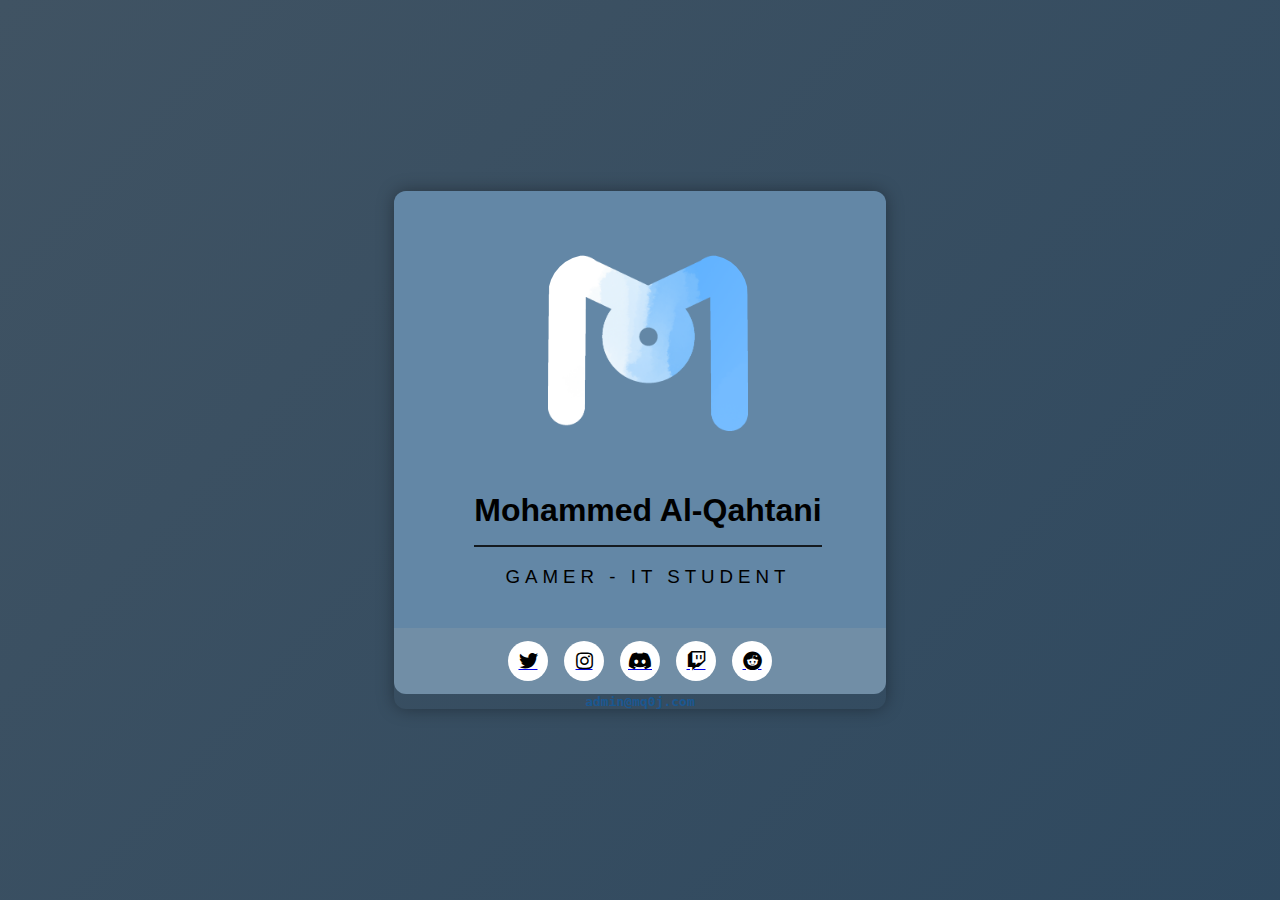
<file: index.html>
<!DOCTYPE html>
<html lang="en">
    <meta charset="utf-8">
    <head>
        <title>?</title>
    </head>
    <meta name="viewport" content="width=device-width, initial-scale=1.0">
    <link rel="stylesheet" href="https://cdnjs.cloudflare.com/ajax/libs/font-awesome/5.15.1/css/all.min.css" integrity="sha512-+4zCK9k+qNFUR5X+cKL9EIR+ZOhtIloNl9GIKS57V1MyNsYpYcUrUeQc9vNfzsWfV28IaLL3i96P9sdNyeRssA==" crossorigin="anonymous" />
    <link rel="stylesheet" href="css/New Text Document.css">
  <link rel="stylesheet" href="https://cdnjs.cloudflare.com/ajax/libs/font-awesome/5.11.2/css/all.css">
  <body>
        <script src="Js/script.js"></script>


          <div class = "about-wrapper">
            <div class = "about-left">
              <div class = "about-left-content">
                <div>
                  <div class = "shadow">
                    <div class = "about-img">
                      <img src = "img/logoo.png" alt = "about image">
                    </div>
                  </div>
      
                  <h2>Mohammed Al-Qahtani</h2>
                  <h3>Gamer - IT Student</h3>
                </div>
      
                <ul class = "icons">
                    <a href="https://twitter.com/sirabufaisal"><li><i class = "fab fa-twitter"></i></li></a>
                    <a href="https://www.instagram.com/sirabufaisal/"><li><i class = "fab fa-instagram"></i></li></a>
                    <a href="https://discord.com/invite/BUdRpMW5Ne"><li><i class = "fab fa-discord"></i></li></a>
                    <a href="https://www.twitch.tv/sirabufaisal"><li><i class = "fab fa-twitch"></i></li></a>
                    <a href="https://www.reddit.com/user/AbuFaisal77"><li><i class = "fab fa-reddit"></i></li></a>
                </ul>
                 <h4 style="color:rgba(8, 95, 177, 0.61); font-family: monospace; font-size: 1em;">admin@mq0j.com</h4>
                  
              </div>
              
            </div>
      <!--Close Your Eyes 🙈-->
</body>
  </html>
</file>
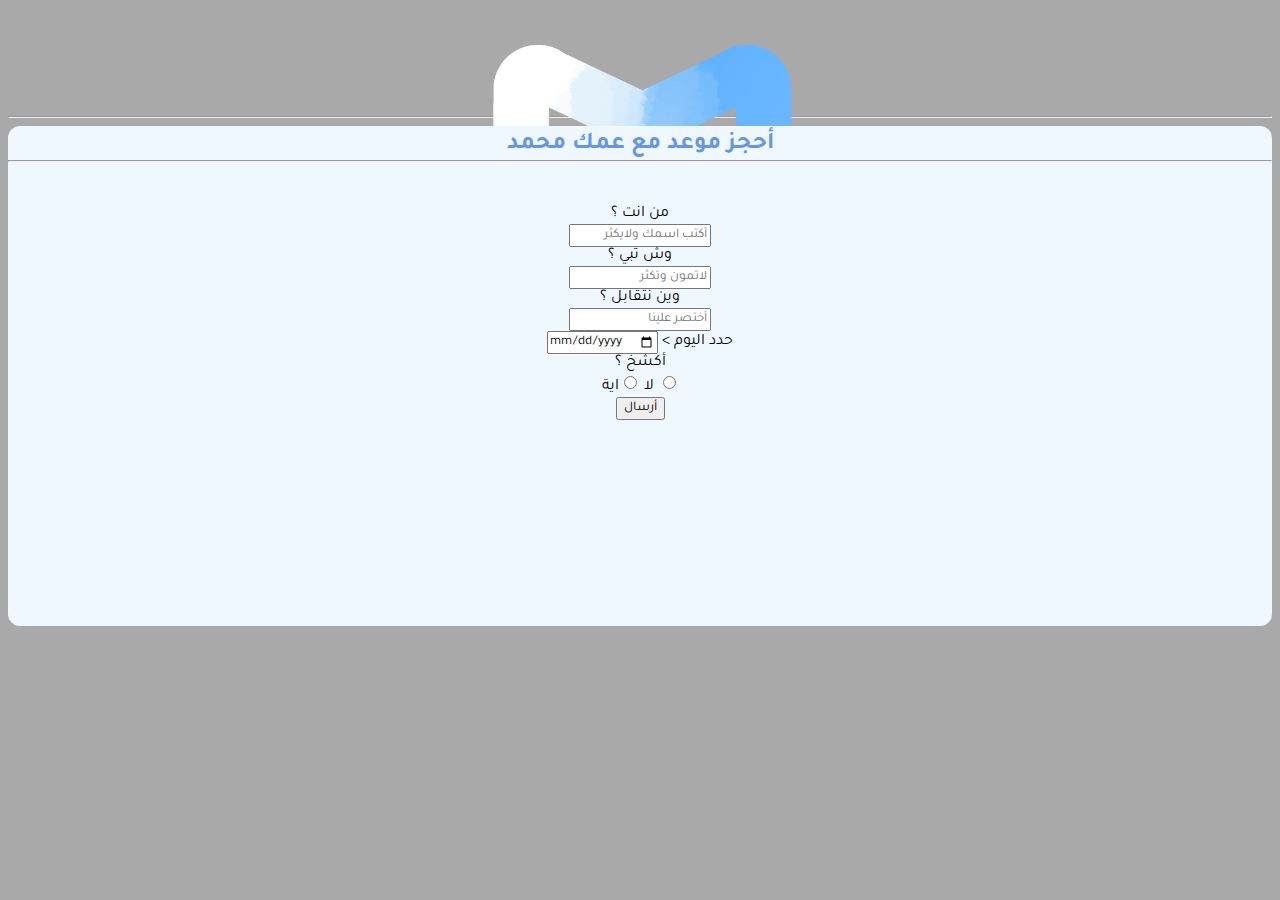
<file: 1/index.html>
<!DOCTYPE html>
<html lang="ar" dir="rtl">
<head>
    <meta charset="UTF-8">
    <meta http-equiv="X-UA-Compatible" content="IE=edge">
    <meta name="viewport" content="width=device-width, initial-scale=1.0">
    <link rel="stylesheet" href="css/style.css">
    <title>?</title>
</head>
<body>
    <div class="up">
        <img class="logo" src="img/logo.png" alt="">    
      
    </div>
<hr>
    <div class="mid">
        <div class="box">
            <h2 class="h2-text">
                أحجز موعد مع عمك محمد
            </h2>
            <hr class="hr1">
            <form id="messageForm">
                <label class="ap-name">من انت ؟</label><br>
                <input type="text" name="اسمه" class="ap-name-input" minlength="0" maxlength="15" placeholder="أكتب اسمك ولايكثر" required><br>
                <label class="ap-want">وش تبي ؟</label><br>
                <input type="text" name="يبي مني" class="i-f1" minlength="0" maxlength="50" placeholder="لاتمون وتكثر" required><br>
                <label class="ap-loc">وين نتقابل ؟</label><br>
                <input type="ap-loc" name="المكان" class="i-f1" minlength="0" maxlength="50" placeholder="أختصر علينا" required><br>
                <label class="ap-date">حدد اليوم ></label>
                <input type="date" name="التاريخ" placeholder="حدد اليوم" required><br>
               <label class="ap-type">أكشخ ؟</label><br>
               <input type="radio" id="radio" name="أكشخ" value="لا" required> <label class="ap-type-no">لا</label>
                <input type="radio" id="radio" name="أكشخ" value="ايه" required><label class="ap-type-yes">اية</label><br>
                <input class="submit-btn" type="submit" value="أرسال">
            </form>
            <br>
            <p id="status"></p>
            </div>

    </div>
    <div class="down">
   
    </div>
    <script src="js/index.js"></script>
</body>
</html>
</file>
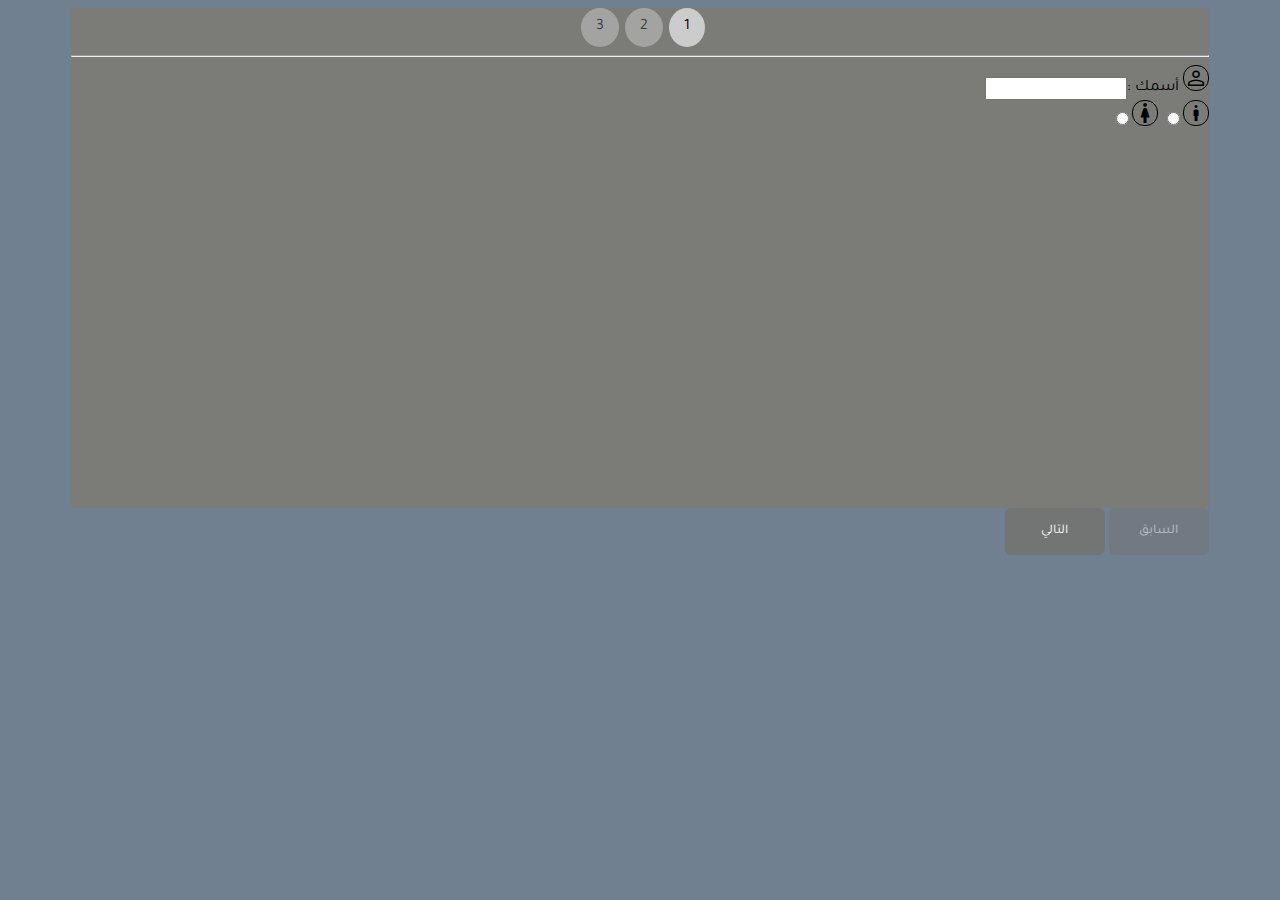
<file: 2/index.html>
<!DOCTYPE html>
<html lang="ar" dir="rtl">
<head>
    <meta charset="UTF-8">
    <meta http-equiv="X-UA-Compatible" content="IE=edge">
    <meta name="viewport" content="width=device-width, initial-scale=1.0">
    <link rel="stylesheet" href="css/style.css">
    <link rel="stylesheet" href="https://fonts.googleapis.com/css2?family=Material+Symbols+Outlined:opsz,wght,FILL,GRAD@20..48,100..700,0..1,-50..200" />
    <title>Quiz</title>
</head>
<body>
    <div class="box">
        <div class="boxform">
            <ul class="nav-number">
                <li class="active" data-cont="r1">1</li>
                <li data-cont="r2">2</li>
                <li data-cont="r3">3</li>
                </ul>
                <hr>
        <form id="messageForm">
            <section id="r1" class="section section-one active">
                <span class="material-symbols-outlined">person</span> <label>أسمك :</label><input type="text" name="الاسم" id="name" minlength="3" maxlength="10" required ><br>
                <span class="material-symbols-outlined">boy</span><input type="radio" name="الجنس" id="gender" value="ذكر" required>
                <span class="material-symbols-outlined">woman</span><input type="radio" name="الجنس" id="gender" value="انثى" required>
      </section>
      <section id="r2" class="section section-two">
        <img class="twittericon" src="img/WhatsApp.png" alt=""><br>
        <label id="GGroup" for="سبب استخدامك  له">سبب استخدامك  له</label>
            <select name="الاستخدام - واتس" id="Group">
                <option value="ChooseH" hidden>أختر</option>
                <option name="الاستخدام - واتس" value="لمجموعات الجامعة">لمجموعات الجامعة</option>
                <option name="الاستخدام - واتس" value="لمجموعات العائلة والاقارب">لمجموعات العائلة والاقارب</option>
                <option name="الاستخدام - واتس" value="لمجموعات الاصدقاء والعمل">لمجموعات الاصدقاء والعمل</option>
                <option name="الاستخدام - واتس" value="لمناديب التوصيل">لمناديب التوصيل</option>
                <option name="الاستخدام - واتس" value="لأستخدمة اطلاقًا">لأستخدمة اطلاقًا</option>
            </select><br>
            <label id="GGroup" for="مدة استخدامك له">مدة استخدامك له</label>
            <select name="المدة - واتس" id="Group">
                <option value="ChooseH" hidden>أختر</option>
                <option name="المدة - واتس" value="نصف ساعة الى ساعة">نصف ساعة الى ساعة</option>
                <option name="المدة - واتس" value="ساعة الى ثلاث ساعات">ساعة الى ثلاث ساعات</option>
                <option name="المدة - واتس" value="خمس ساعات الى عشر ساعات">خمس ساعات الى عشر ساعات</option>
            </select>
            <hr>
            <img class="twittericon" src="img/twitter.png" alt=""><br>
            <label id="GGroup" for="سبب استخدامك  له">سبب استخدامك  له</label>
                <select name="الاستخدام - تويتر" id="Group" required>
                    <option value="ChooseH" hidden>أختر</option>
                    <option name="الاستخدام - تويتر" value="للأخبار">للأخبار</option>
                    <option name="الاستخدام - تويتر" value="لمجموعات الاصدقاء والعمل">لمجموعات الاصدقاء والعمل</option>
                    <option name="الاستخدام - تويتر" value="للتواصل مع الشركات">للتواصل مع الشركات</option>
                    <option name="الاستخدام - تويتر" value="لتوثيق احداث يومك">لتوثيق احداث يومك</option>
                    <option name="الاستخدام - تويتر" value="لأستخدمة اطلاقًا">لأستخدمة اطلاقًا</option>
                </select><br>
                <label id="GGroup" for="مدة استخدامك له">مدة استخدامك له</label>
                <select name="المدة - تويتر" id="Group" required>
                    <option value="ChooseH" hidden>أختر</option>
                    <option name="المدة - تويتر" value="نصف ساعة الى ساعة">نصف ساعة الى ساعة</option>
                    <option name="المدة - تويتر" value="ساعة الى ثلاث ساعات">ساعة الى ثلاث ساعات</option>
                    <option name="المدة - تويتر" value="خمس ساعات الى عشر ساعات">خمس ساعات الى عشر ساعات</option>
                </select>
                <hr>
        </section>
      <section id="r3" class="section section-three">
        <img class="twittericon" src="img/insta.png" alt=""><br>
                <label id="GGroup" for="سبب استخدامك  له">سبب استخدامك  له</label>
                    <select name="الاستخدام - انستقرام" id="Group" required>
                        <option value="ChooseH" hidden>أختر</option>
                        <option name="الاستخدام - انستقرام" value="للأخبار">للأخبار</option>
                        <option name="الاستخدام - انستقرام" value="لتصوير احداث يومك">لتصوير احداث يومك</option>
                        <option name="الاستخدام - انستقرام" value="لمجموعات الاصدقاء والعمل">لمجموعات الاصدقاء والعمل</option>
                        <option name="الاستخدام - انستقرام" value="لتصفح اخبار المشاهير">لتصفح اخبار المشاهير</option>
                        <option name="الاستخدام - انستقرام" value="لأستخدمة اطلاقًا">لأستخدمة اطلاقًا</option>
                    </select><br>
                    <label id="GGroup" for="مدة استخدامك له">مدة استخدامك له</label>
                    <select name="المدة - انستقرام" id="Group" required>
                        <option value="ChooseH" hidden>أختر</option>
                        <option name="المدة - انستقرام" value="نصف ساعة الى ساعة">نصف ساعة الى ساعة</option>
                        <option name="المدة - انستقرام" value="ساعة الى ثلاث ساعات">ساعة الى ثلاث ساعات</option>
                        <option name="المدة - انستقرام" value="خمس ساعات الى عشر ساعات">خمس ساعات الى عشر ساعات</option>
                    </select><br>
                    <hr>
                    <img class="twittericon" src="img/snap.png" alt=""><br>
                    <label id="GGroup" for="سبب استخدامك  له">سبب استخدامك  له</label>
                        <select name="الاستخدام - سناب" id="Group" required>
                            <option value="ChooseH" hidden>أختر</option>
                            <option name="الاستخدام - سناب" value="لتصوير احداث يومك">لتصوير احداث يومك</option>
                            <option name="الاستخدام - سناب" value="لمجموعات العائلة والاقارب">لمجموعات العائلة والاقارب</option>
                            <option name="الاستخدام - سناب" value="لمجموعات الاصدقاء والعمل">لمجموعات الاصدقاء والعمل</option>
                            <option name="الاستخدام - سناب" value="لتصفح اخبار المشاهير">لتصفح اخبار المشاهير</option>
                            <option name="الاستخدام - سناب" value="لأستخدمة اطلاقًا">لأستخدمة اطلاقًا</option>
                        </select><br>
                        <label id="GGroup" for="مدة استخدامك له">مدة استخدامك له</label>
                        <select name="المدة - سناب" id="Group" required>
                            <option value="ChooseH" hidden>أختر</option>
                            <option name="المدة - سناب" value="نصف ساعة الى ساعة">نصف ساعة الى ساعة</option>
                            <option name="المدة - سناب" value="ساعة الى ثلاث ساعات">ساعة الى ثلاث ساعات</option>
                            <option name="المدة - سناب" value="خمس ساعات الى عشر ساعات">خمس ساعات الى عشر ساعات</option>
                        </select>
                        <br>
                        <p id="status"></p>
        <button type="submit" class="sumbit" id="sumbit">أرسال الاستبيان</button>
        </section>

        </form>

      </div>
      <button class="previous disable" id="previous">السابق</button>
      <button class="next" id="next">التالي</button>
    <script src="js/index.js"></script>
</body>
</html>
</file>
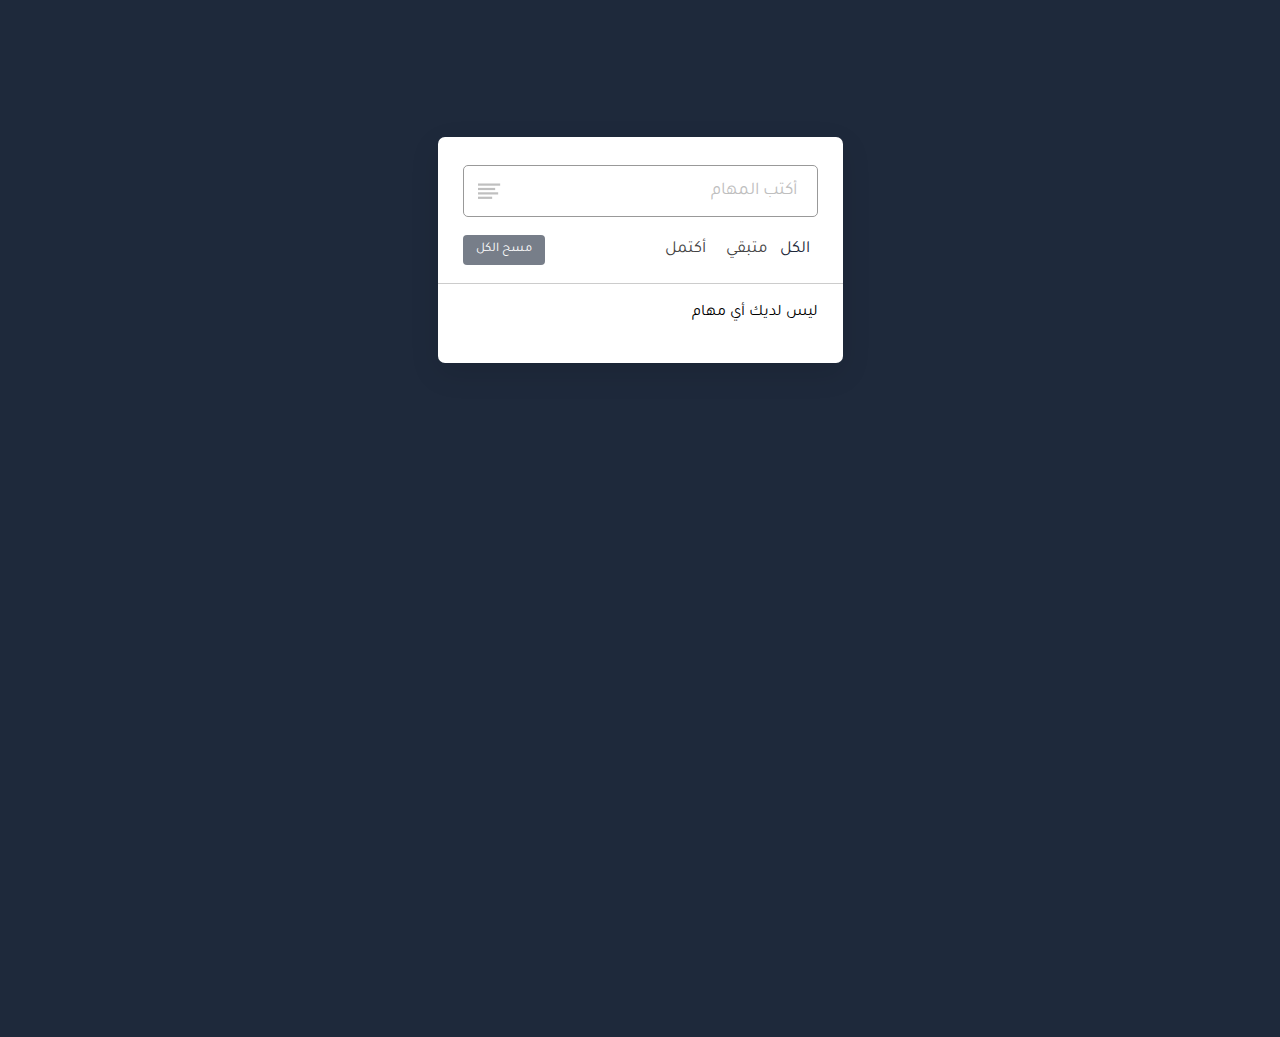
<file: 3/index.html>
<!DOCTYPE html>
<html lang="ar" dir="rtl">

<head>
    <meta charset="UTF-8">
    <meta http-equiv="X-UA-Compatible" content="IE=edge">
    <meta name="viewport" content="width=device-width, initial-scale=1.0">
    <link rel="stylesheet" href="https://unicons.iconscout.com/release/v4.0.0/css/line.css">
    <link rel="stylesheet" href="style.css">
    <title>ToDo List</title>
</head>

<body>

    <div class="wrapper">
        <div class="task-input">
            <img src="bars-icon.svg">
            <input type="text" placeholder="أكتب المهام">
        </div>

        <div class="controls">
            <div class="filters">
                <span id="all" class="active">
                    الكل
                </span>
                <span id="pending">متبقي</span>
                <span id="completed">أكتمل</span>
            </div>
            <button class="clear-btn">مسح الكل</button>
        </div>
        <ul class="task-box"></ul>

    </div>

    <script src="index.js"></script>
</body>

</html>
</file>
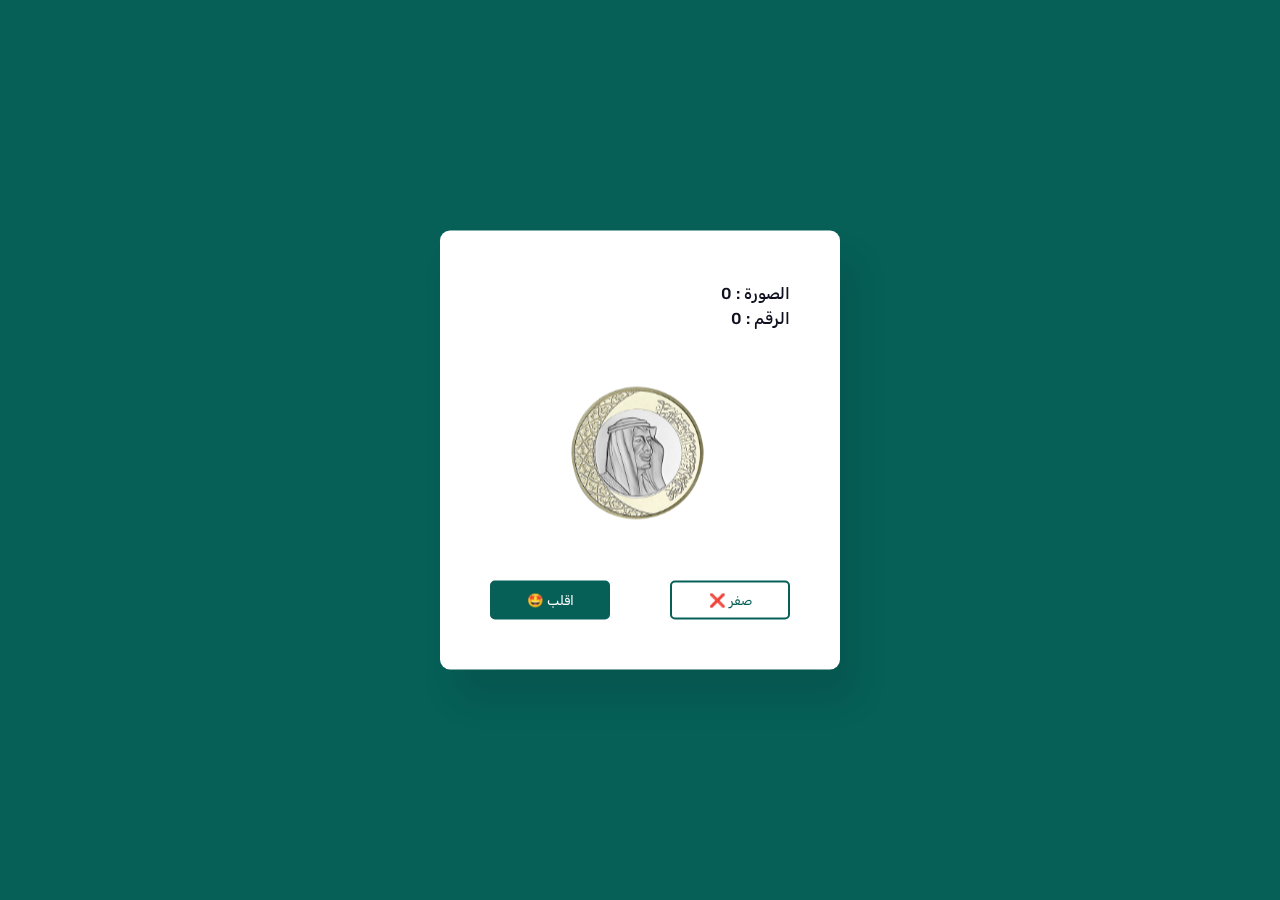
<file: flip/index.html>
<!DOCTYPE html>
<html lang="en">

<head>
    <meta charset="UTF-8">
    <meta http-equiv="X-UA-Compatible" content="IE=edge">
    <meta name="viewport" content="width=device-width, initial-scale=1.0">
    <link rel="stylesheet" href="style.css">
    <title>اقلب العملة</title>
</head>

<body>

    <div class="container">
        <div class="stats">
            <p id="heads-count">الصورة : 0</p>
            <p id="tails-count">الرقم : 0</p>
        </div>
        <div class="coin" id="coin">
            <div class="heads">
                <img src="kingsalman.png">
            </div>
            <div class="tails">
                <img src="riyal.png">
            </div>
        </div>
        <div class="buttons">
            <button id="flip-button">
                🤩  اقلب 
            </button>
            <button id="reset-button">
                ❌ صفر
            </button>
        </div>
    </div>


    <script src="index.js"></script>
</body>

</html>
</file>
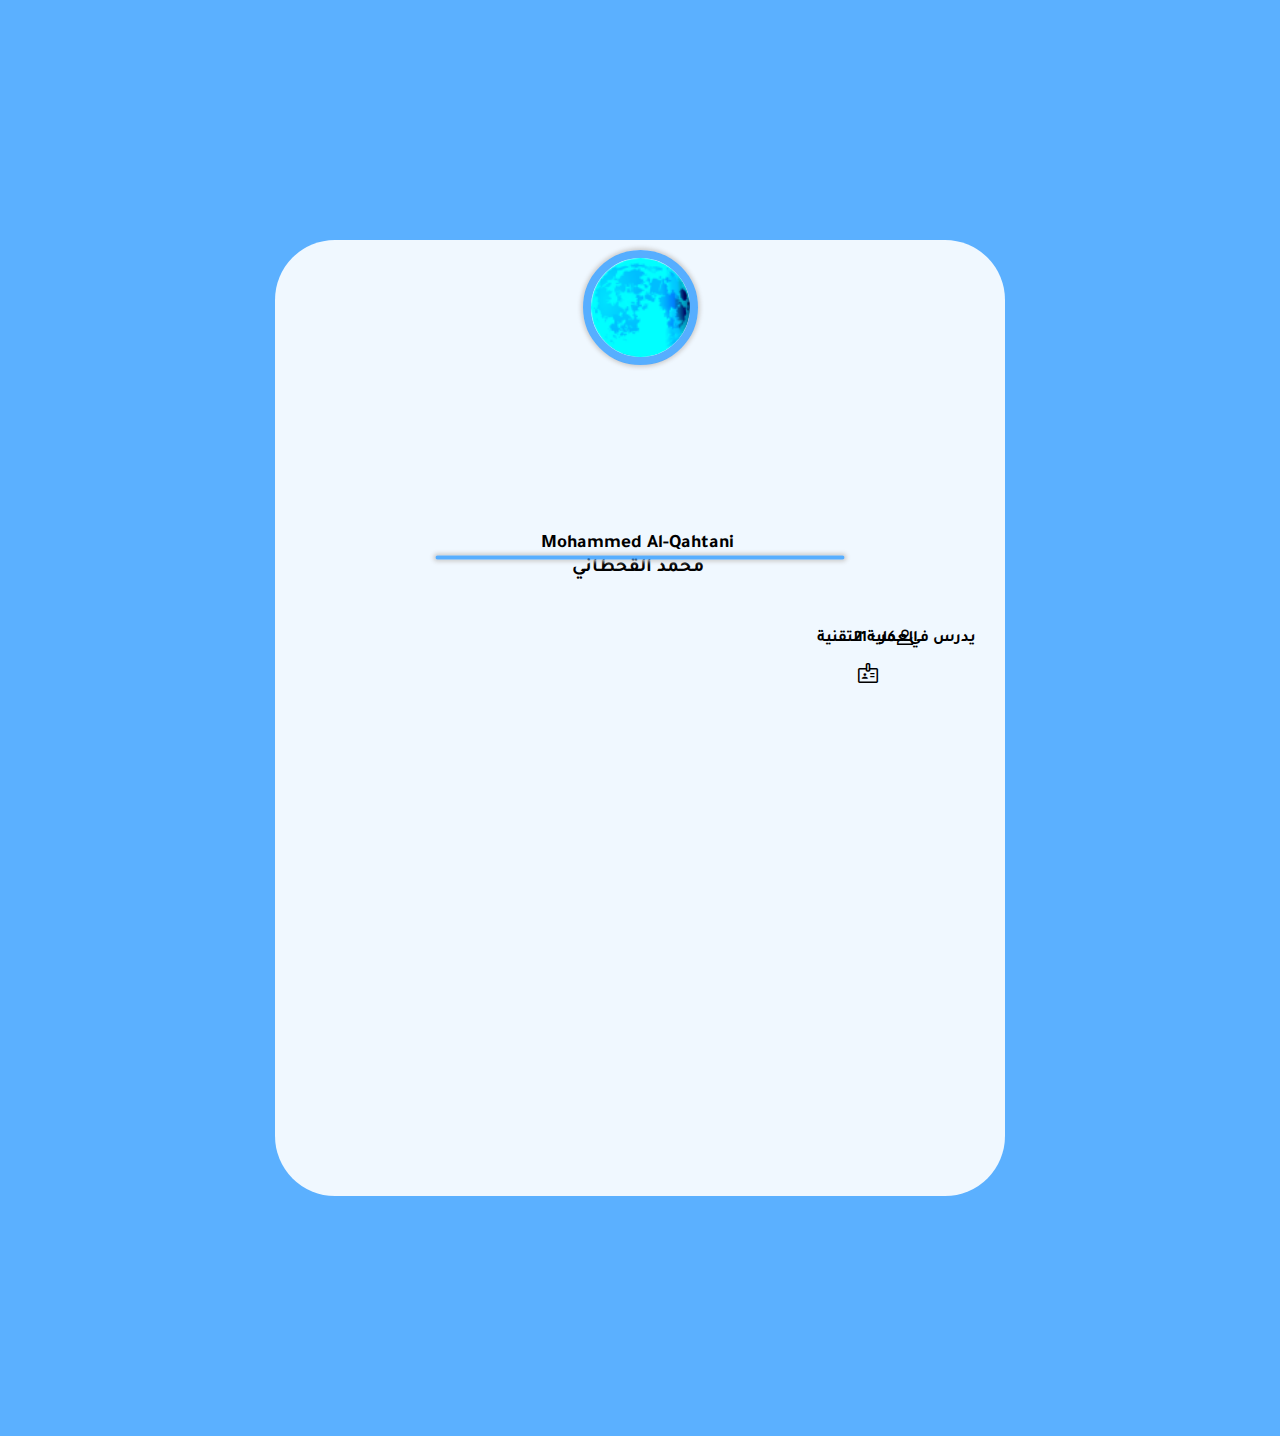
<file: moha/index.html>
<!DOCTYPE html>
<html lang="en,ar">
<head>
    <meta charset="UTF-8">
    <meta http-equiv="X-UA-Compatible" content="IE=edge">
    <meta name="viewport" content="width=device-width, initial-scale=1.0">
    <link rel="stylesheet" href="css/style.css"> <!--ربط ملف css-->
    <link rel="stylesheet" href="https://fonts.googleapis.com/css2?family=Material+Symbols+Outlined:opsz,wght,FILL,GRAD@20..48,100..700,0..1,-50..200" />
    <link rel="stylesheet" href="https://fonts.googleapis.com/css2?family=Material+Symbols+Outlined:opsz,wght,FILL,GRAD@20..48,100..700,0..1,-50..200" />
    <title>?</title> <!--عنوان الصفحة-->
</head>
<body>
     <!--قسم المربع-->
    <div class="box">
         <!--الصورة الشخصية-->
            <img class="logo" src="img/logo.png" alt="Logo">
            <!--الخط الفاصل-->
            <nav class="hr1">
            <hr>
        </nav>
            <!--الاسم بالانجليزي-->
           <nav class="name"> 
            <h1 class="mynameEn"> 
                Mohammed Al-Qahtani
            </h1>
            <!--الاسم بالعربي-->
            <h1 class="mynamear"> 
                محمد القحطاني
            </h1></nav>

            <nav class="age">
            <span class="material-symbols-outlined">person</span></nav>

            <p class="age-text"><b>
               21 : العمر
            </p></b>
            <nav class="tvtc">
            <span class="material-symbols-outlined">
                badge
                </span>
            </nav>
            <p class="age-text"><b>
                يدرس في : كلية التقنية
            </p></b>
    </div>
</body>
</html>
</file>
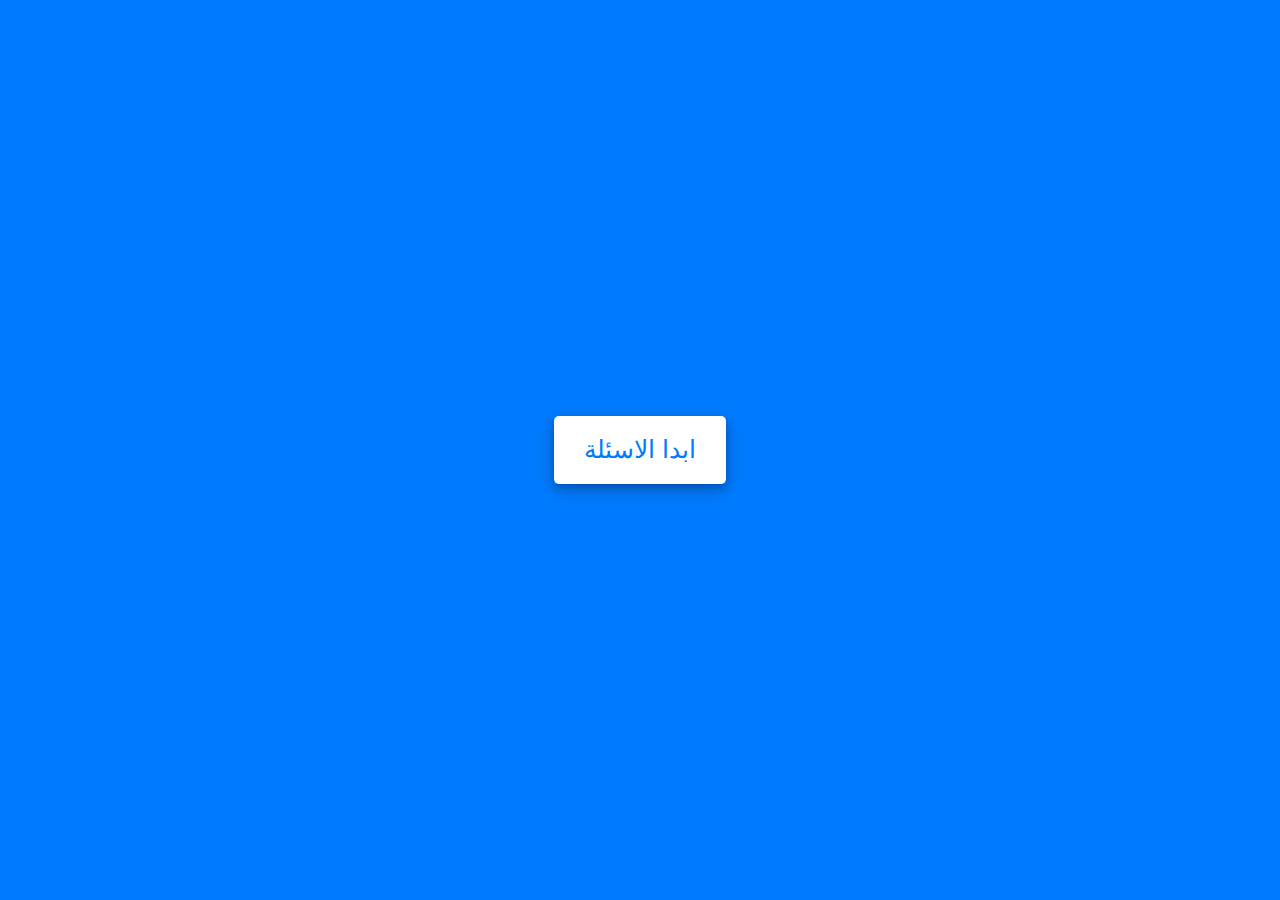
<file: Quiz/index.html>
<!DOCTYPE html>
<html lang="en">
<head>
    <meta charset="UTF-8">
    <meta name="viewport" content="width=device-width, initial-scale=1">
    

    <title>Quiz</title>
    <link rel="stylesheet" href="quiz.css">
    <!-- FontAweome CDN Link for Icons -->
    <link rel="stylesheet" href="https://cdnjs.cloudflare.com/ajax/libs/font-awesome/5.15.3/css/all.min.css"/>
</head>
<body>
    <!-- start Quiz button -->
    <div class="start_btn"><button>ابدا الاسئلة</button></div>

    <!-- Info Box -->
    <div class="info_box">

        <div class="info-list">
            <div class="info"><b>👀 ١. عندك <span> ١٥ ثانية</span> للجواب على السؤال</b></div>
            <div class="info"><b>🙅‍♂️ ٢. اذا اخترت الاجابة مايمديك تغيرها</b></div>
            <div class="info"><b>😡 ٣. اذا خلص الوقت مايمديك تجاوب جاوب بسرعه يورع </b></div>
            <div class="info"><b>😋 ٤. لاتفكر تطلع لان لو طلعت ما راح ترجع</b></div>
            <div class="info"><b>🕺 ٥. اذا جاوبت صح راح تاخذ نقاط</b></div>
        </div>
        <div class="buttons">
            <button class="quit"><b>😒 اطلع يا نفسية</b></button>
            <button class="restart"><b>ابدا 😎</b></button>
        </div>
    </div>

    <!-- Quiz Box -->
    <div class="quiz_box">
        <header>

            <div class="timer">
                <div class="time_left_txt"><b>باقي معك</b></div>
                <div class="timer_sec">١٥</div>
            </div>
            <div class="time_line"></div>
        </header>
        <section>
            <div class="que_text">
                <!-- Here I've inserted question from JavaScript -->
            </div>
            <div class="option_list">
                <!-- Here I've inserted options from JavaScript -->
            </div>
        </section>

        <!-- footer of Quiz Box -->
        <footer>
            <div class="total_que">
                <!-- Here I've inserted Question Count Number from JavaScript -->
            </div>
            <button class="next_btn"><b>💨 الي بعددوو</b></button>
        </footer>
    </div>

    <!-- Result Box -->
    <div class="result_box">
        <div class="icon">
            
        </div>
     
        <div class="score_text">
            <!-- Here I've inserted Score Result from JavaScript -->

        </div>
        <div class="buttons">
            <button class="restart"><b>🤩مره ثانية</b></button>
            <button class="quit"><b>😥 اطلع</b></button>
        </div>
    </div>

    <!-- Inside this JavaScript file I've inserted Questions and Options only -->
    <script src="js/questions.js"></script>

    <!-- Inside this JavaScript file I've coded all Quiz Codes -->
    <script src="js/script.js"></script>

</body>
</html>
</html>
</file>
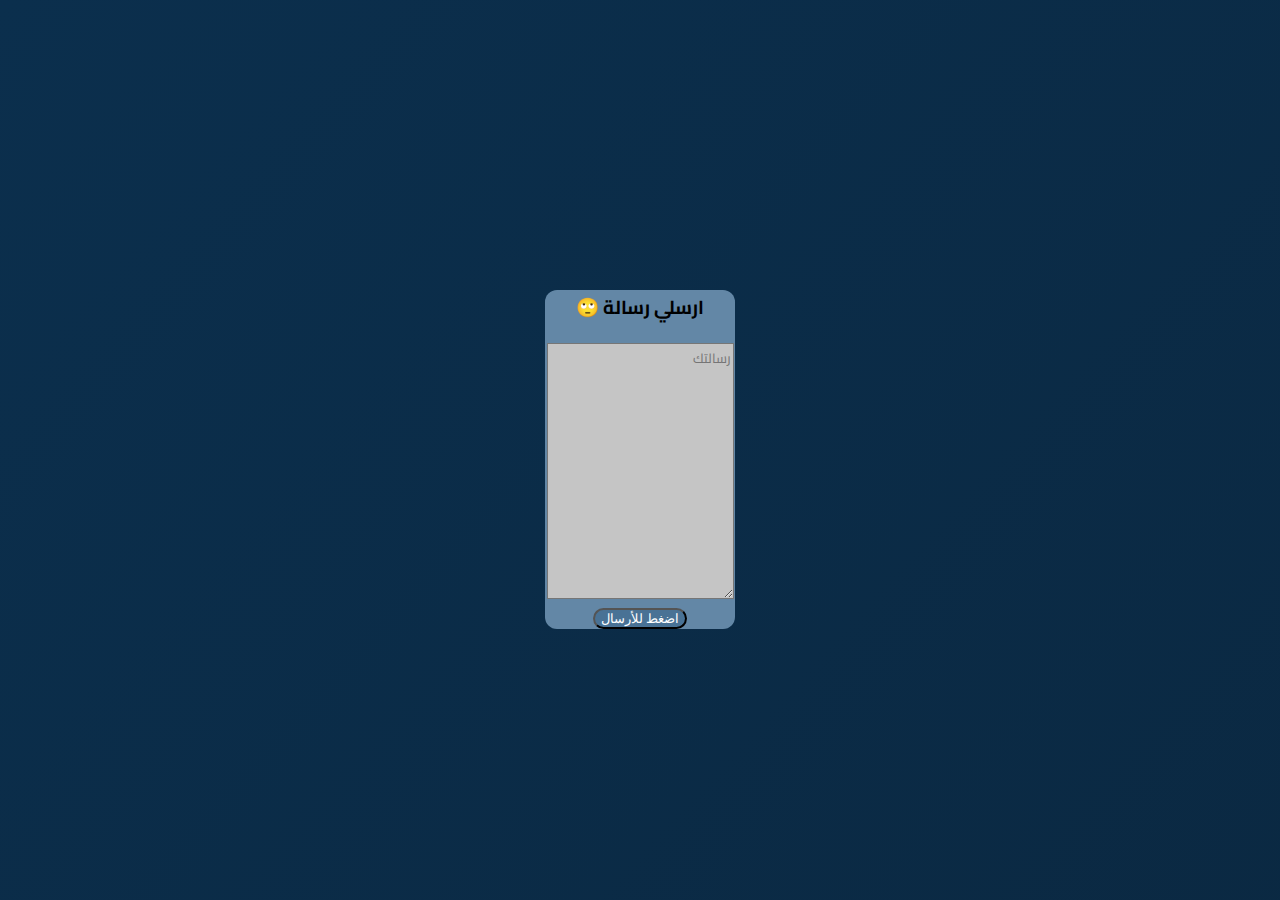
<file: tellme/index.html>
<!DOCTYPE html>
<html lang="en">

<head>
    <meta charset="UTF-8">
    <meta http-equiv="X-UA-Compatible" content="IE=edge">
    <meta name="viewport" content="width=device-width, initial-scale=1.0">
    <link rel="stylesheet" href="css.css">
    <link href="https://fonts.googleapis.com/css?family=Cairo&display=swap" rel="stylesheet"></link>
    <title></title>
</head>
<body>
    
    <div class="container">
        <h3>🙄 ارسلي رسالة </h3>
        <form target="_blank" action="https://formsubmit.co/admin@mq0j.com" method="POST">
            <input type="hidden" name="_captcha" value="false"></input>
          <div class="form-group">
          </div>
          <div class="form-group">
            <div class="texthere">
            <textarea placeholder="رسالتك" class="form-control" name="message" rows="10"  required></textarea></div>
        </div>
        <div class="buttonss">
          <button type="submit" class="btn">اضغط للأرسال</button></div>
        </form>
    
    </div>
</body>
</html>
</file>
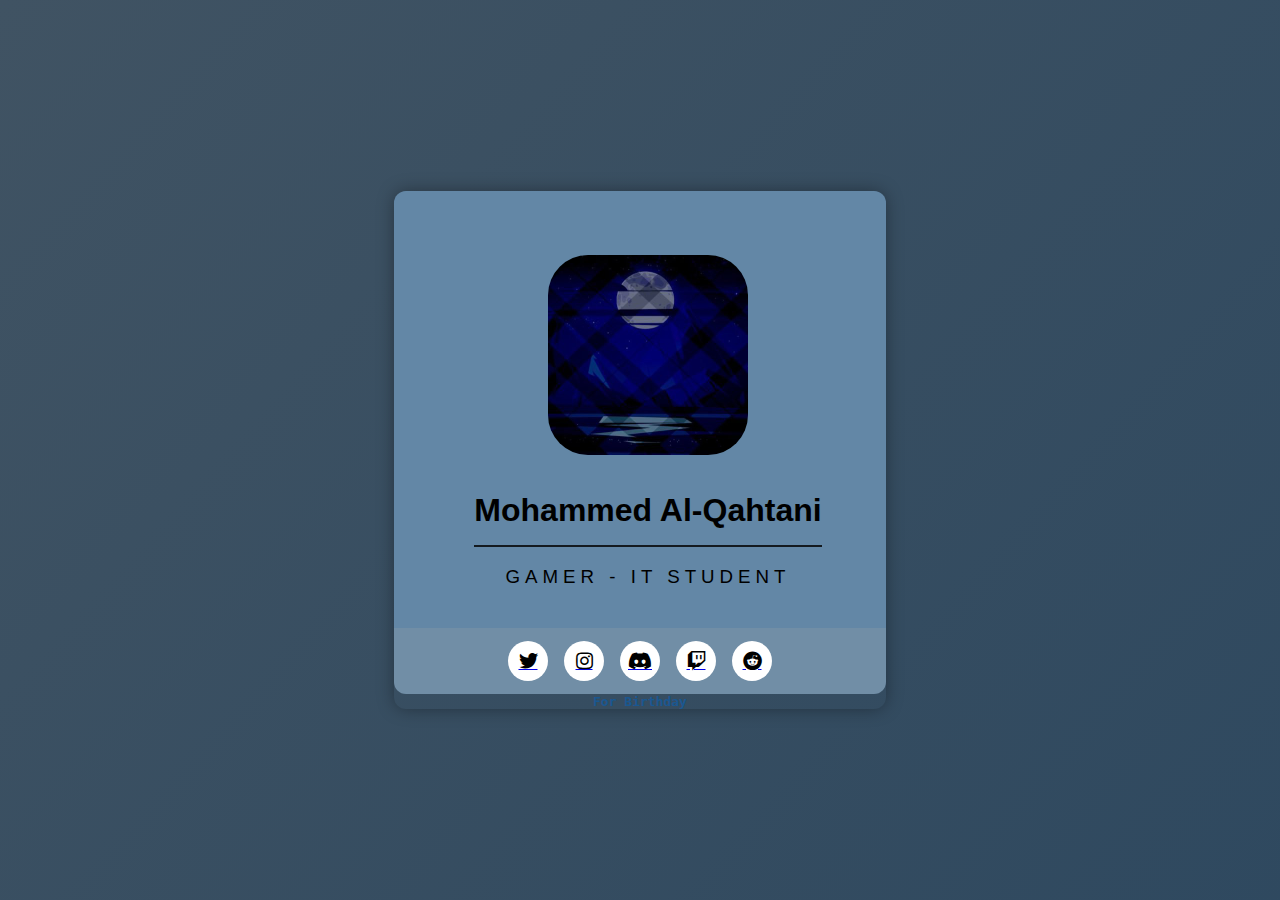
<file: default.html>
<!DOCTYPE html>
<html lang="en">
    <meta charset="utf-8">
    <head>
        <title>?</title>
    </head>
    <meta name="viewport" content="width=device-width, initial-scale=1.0">
    <link rel="stylesheet" href="https://cdnjs.cloudflare.com/ajax/libs/font-awesome/5.15.1/css/all.min.css" integrity="sha512-+4zCK9k+qNFUR5X+cKL9EIR+ZOhtIloNl9GIKS57V1MyNsYpYcUrUeQc9vNfzsWfV28IaLL3i96P9sdNyeRssA==" crossorigin="anonymous" />
    <link rel="stylesheet" href="css/New Text Document.css">
  <link rel="stylesheet" href="https://cdnjs.cloudflare.com/ajax/libs/font-awesome/5.11.2/css/all.css">
  <body>
        <script src="Js/script.js"></script>


          <div class = "about-wrapper">
            <div class = "about-left">
              <div class = "about-left-content">
                <div>
                  <div class = "shadow">
                    <div class = "about-img">
                      <img src = "img/E6OOIbe4_400x400.jpg" alt = "about image">
                    </div>
                  </div>
      
                  <h2>Mohammed Al-Qahtani</h2>
                  <h3>Gamer - IT Student</h3>
                </div>
      
                <ul class = "icons">
                    <a href="https://twitter.com/sirabufaisal"><li><i class = "fab fa-twitter"></i></li></a>
                    <a href="https://www.instagram.com/sirabufaisal/"><li><i class = "fab fa-instagram"></i></li></a>
                    <a href="https://discord.com/invite/BUdRpMW5Ne"><li><i class = "fab fa-discord"></i></li></a>
                    <a href="https://www.twitch.tv/sirabufaisal"><li><i class = "fab fa-twitch"></i></li></a>
                    <a href="https://www.reddit.com/user/AbuFaisal77"><li><i class = "fab fa-reddit"></i></li></a>
                </ul>
                  <h4 style="color:rgba(8, 95, 177, 0.61); font-family: monospace; font-size: 1em;">For Birthday</h4>
                  <h5 id="demo" style="color:rgba(8, 95, 177, 0.61); font-family: monospace; font-size: 1em;"></h5>
              </div>
              
            </div>
      <!--Close Your Eyes 🙈-->
</body>
  </html>
</file>
<file: css/New Text Document.css>
@import url('https://fonts.googleapis.com/css2?family=Poppins:wght@200;300;400;500;600;700;800&display=swap');
*{
  margin: 0;
  padding: 0;
  font-family: "montserrat",sans-serif;
}


.about-wrapper{
    height: 100%;
}
.about-left{
background: linear-gradient(132deg, #405363, #1e3f5c, #008bff);
  background-size: 400% 400%;
display: flex;
flex-direction: column;
justify-content: center;
  animation: Gradient 15s ease infinite;
  position: relative;
  height: 100vh;
  width: auto;
  overflow: hidden;
  padding:0;
  margin:0px;
align-items: center;
  text-align: center;
}
@keyframes Gradient {
  0% {
    background-position: 0% 50%;
  }
  50% {
    background-position: 100% 50%;
  }
  100% {
    background-position: 0% 50%;
  }
}
.about-left-content > div{
    background: #6387a6;
    padding: 4rem 4rem 2.5rem 5rem;
    text-align: center;
    
    border-radius: 12px 12px 0 0;
}
.about-left-content{
    box-shadow: 0px 0px 18px -1px rgba(0, 0, 0, 0.39);
    -webkit-box-shadow: 0px 0px 18px -1px rgba(0, 0, 0, 0.39);
    -moz-box-shadow: 0px 0px 18px -1px rgba(0, 0, 0, 0.39);
    border-radius: 12px;
    width:auto;
}
.about-img img{
    display: block;
    width: 200px;
}
.about-img{
    width: 200px;
    height: 200px;
    overflow: hidden;
    border-radius: 20%;
    transition: all 0.5s ease-in-out;
}
.shadow{
    margin-left: auto;
    margin-right: auto;
    border-radius: 50%;
    width: 200px;
    height: 200px;
}



.about-left-content h2{
    font-size: 2rem;
    margin: 2.2rem 0 0.6rem 0;
    line-height: 1.2;
    padding-bottom: 1rem;
    border-bottom: 2px solid #141a1f;
}
.about-left-content h3{
    text-transform: uppercase;
    font-weight: 300;
    letter-spacing: 5px;
    margin-top: 1.2rem;
}
.icons{
    background: #718ea6;
    display: flex;
    justify-content: center;
    padding: 0.8rem 0;
    border-radius: 0 0 12px 12px;
}
.icons li{
    list-style-type: none;
background: #ffffff;
    color: #000;
    width: 40px;
    height: 40px;
    margin: 0 0.5rem;
    border-radius: 50%;
    display: flex;
    justify-content: center;
    align-items: center;
    font-size: 1.2rem;
    cursor: pointer;
    transition: all 0.5s ease-in-out;
}
.icons li:hover{
    background: #edffec;
    color: #000;
}
</file>
<file: 1/css/style.css>
@import url('https://fonts.googleapis.com/css2?family=Oswald&family=Tajawal&display=swap');
*{
    font-family: 'Oswald', sans-serif;
    font-family: 'Tajawal', sans-serif;

}
.up{
    width: 100%;
    height: 100px;

}
.logo{
    width: 30%;
    margin: auto;
    justify-content: center;
    display: flex;
}
.mid{
    height: 500px;

    margin: auto;
    justify-content: center;
    display: flex;
}
.box{
    background-color: aliceblue;
    width: 100%;
    height: 500px;
    border-radius: 12px;
}
.h2-text{
    color:cornflowerblue;
    text-align: center;
    position: relative;
    top: -15px;
}

.hr1{
    position: relative;
    top: -35px;
}

#messageForm{
    justify-content: center;
    margin: auto;
    text-align: center;
}
.down{
    height: 32px;
}

#status{
    font-size: 20px;
    text-align: center;
}
body{
    background-color: darkgrey;
}
</file>
<file: 2/css/style.css>
@import url('https://fonts.googleapis.com/css2?family=Oswald&family=Tajawal&display=swap');
*{
    font-family: 'Oswald', sans-serif;
    font-family: 'Tajawal', sans-serif;    
}
body{
    background-color: slategray;
}
.box{
    background-color: aliceblue;
    width: 90%;
    height: 500px;
    margin: auto;
    justify-content: center;
}
.boxform{
    background-color: rgb(123, 124, 120);
    width: 100%;
    height: 100%;
    margin: auto;
    justify-content: center; 
}
.gender{
    justify-content: center;
    margin: auto;
}
    .material-symbols-outlined {
        font-variation-settings:
        'FILL' 0,
        'wght' 400,
        'GRAD' 0,
        'opsz' 48;
        border: 1px black solid;
        border-radius: 12px;
        justify-content: center;
        margin: auto;
    }

    .section {
        display: none;
        }
        
        .section.active{
        display: block;
        }
        
        .invisible {
            display: none;
        }
        
        ul {
        list-style: none;
        margin:0;
        padding: 0;
        display: flex;
        align-items: center;
        justify-content: center;
        }
        
        ul li {
        background: #ccc;
        padding: 10px 15px;
        margin-left: 6px;
        border-radius: 50%;
        cursor: pointer;
        opacity: .5;
        }
        
        ul li.active{
        opacity: 1 !important;
        }
        
        .next,
        .previous {
        padding: 15px 10px;
        border-radius: 6px;
        background: rgb(115, 117, 117);
        color: white;
        border:0;
        outline: none;
        cursor: pointer;
        width: 100px;
        }
        
        .next.disable,
        .previous.disable{
          cursor: none;
          opacity: .5;
        }

        .twittericon{
            width: 20%;
            
        }
        
        #GGroup{
            color: aliceblue;
        }
</file>
<file: 3/style.css>
@import url('https://fonts.googleapis.com/css2?family=Oswald&family=Tajawal&display=swap');

*{
    margin: 0;
    padding: 0;
    box-sizing: border-box;
    font-family: 'Oswald', sans-serif;
    font-family: 'Tajawal', sans-serif;
}

body{
    width: 100%;
    height: 100vh;
    overflow: hidden;
    background: #1e293b;
}

::selection{
    color: #fff;
    background: #1e293b;
}

.wrapper{
    max-width: 405px;
    background: #fff;
    margin: 137px auto;
    padding: 28px 0 30px;
    border-radius: 7px;
    box-shadow: 0 10px 30px rgba(0, 0, 0, 0.1);
}

.task-input{
    height: 52px;
    padding: 0 25px;
    position: relative;
}

.task-input img{
    top: 50%;
    position: absolute;
    transform: translate(-315px, -50%)
}

.task-input input{
    height: 100%;
    width: 100%;
    outline: none;
    font-size: 18px;
    border-radius: 5px;
    padding: 0 20px 0 53px;
    border: 1px solid #999;
}

.task-input input:focus, .task-input input.active{
    padding-left: 52px;
    border: 2px solid #1e293b;
}

.task-input input::placeholder{
    color: #bfbfbf;
}

.controls, li{
    display: flex;
    align-items: center;
    justify-content: space-between;
}

.controls{
    padding: 18px 25px;
    border-bottom: 1px solid #ccc;
}

.filters span{
    margin: 0 8px;
    font-size: 17px;
    color: #444;
    cursor: pointer;
}

.filters span:first-child{
    margin-left: 0;
}

.filters span.active{
    color: #1e293b;
}

.controls .clear-btn{
    border: none;
    opacity: 0.6;
    outline: none;
    color: #fff;
    cursor: pointer;
    font-size: 13px;
    padding: 7px 13px;
    border-radius: 4px;
    background: #1e293b;
    letter-spacing: 0.3px;
    pointer-events: none;
    transition: transform 0.25s ease;
}

.clear-btn.active{
    opacity: 0.9;
    pointer-events: auto;
}

.clear-btn:active{
    transform: scale(0.93);
}

.task-box{
    margin-top: 20px;
    margin-right: 5px;
    padding: 0 20px 10px 25px;
}

.task-box.overflow{
    overflow-y: auto;
    max-height: 300px;
}

.task-box::-webkit-scrollbar{
    width: 5px;
}

.task-box::-webkit-scrollbar-track{
    background: #f1f1f1;
    border-radius: 25px;
}

.task-box::-webkit-scrollbar-thumb{
    background: #e6e6e6;
    border-radius: 25px;
}

.task-box .task{
    list-style: none;
    font-size: 17px;
    margin-bottom: 18px;
    padding-bottom: 16px;
    align-items: flex-start;
    border-bottom: 1px solid #ccc;
}

.task-box .task:last-child{
    margin-bottom: 0;
    border-bottom: 0;
    padding-bottom: 0;
}

.task-box .task label{
    display: flex;
    align-items: flex-start;
}

.task-box label input{
    margin-top: 7px;
    accent-color: #1e293b;
}

.task-box label p{
    user-select: none;
    margin-left: 12px;
    word-wrap: break-word;
}

.task label p.checked{
    text-decoration: line-through;
}

.task-box .settings{
    position: relative;
}

.settings :where(i, li){
    cursor: pointer;
}

.settings .task-menu{
    z-index: 10;
    right: -5px;
    bottom: -65px;
    padding: 5px 0;
    background: #fff;
    position: absolute;
    border-radius: 4px;
    transform: scale(0);
    transform-origin: top right;
    box-shadow: 0 0 6px rgba(0, 0, 0, 0.15);
    transition: transform 0.2s ease;
}

.task-box .task:last-child .task-menu{
    bottom: 0;
    transform-origin: bottom right;
}

.task-box .task:first-child .task-menu{
    bottom: -65px;
    transform-origin: top right;
}

.task-menu.show{
    transform: scale(1);
}

.task-menu li{
    height: 25px;
    font-size: 16px;
    margin-bottom: 2px;
    padding: 17px 15px;
    cursor: pointer;
    justify-content: flex-start;
}

.task-menu li:last-child{
    margin-bottom: 0;
}

.settings li:hover{
    background: #f5f5f5;
}

.settings li i{
    padding-right: 8px;
}

@media (max-width: 400px){
    body{
        padding: 0 10px;
    }

    .wrapper{
        padding: 20px 0;
    }

    .filters span{
        margin: 0 5px;
    }

    .task-input{
        padding: 0 20px;
    }

    .controls{
        padding: 18px 20px;
    }

    .task-box{
        margin-top: 20px;
        margin-right: 5px;
        padding: 0 15px 10px 20px;
    }

    .task label input{
        margin-top: 4px;
    }

}
</file>
<file: flip/style.css>
@import url('https://fonts.googleapis.com/css2?family=Rubik:wght@300;400;500;600;700&display=swap');

*{
    margin: 0;
    padding: 0;
    box-sizing: border-box;
    font-family: 'Rubik', sans-serif;
}

body{
    height: 100%;
    background: #066058;
}

.container{
    background: #fff;
    width: 400px;
    padding: 50px;
    position: absolute;
    transform: translate(-50%, -50%);
    top: 50%;
    left: 50%;
    box-shadow: 15px 30px 35px rgba(0, 0, 0, 0.1);
    border-radius: 10px;
    -webkit-perspective: 300px;
    perspective: 300px;
}

.stats{
    text-align: right;
    color: #101020;
    font-weight: 500;
    line-height: 25px;
}

.coin{
    height: 150px;
    width: 150px;
    position: relative;
    margin: 50px auto;
    -webkit-transform-style: preserve-3d;
    transform-style: preserve-3d;
}

.tails{
    transform: rotateX(180deg);
}

.buttons{
    display: flex;
    justify-content: space-between;
}

.coin img{
    width: 145px;
}

.heads, .tails{
    position: absolute;
    width: 100%;
    height: 100%;
    backface-visibility: hidden;
    -webkit-backface-visibility: hidden;
}

button{
    width: 120px;
    padding: 10px 0;
    border: 2.5px solid #066058;
    border-radius: 5px;
    cursor: pointer;
}

#flip-button{
    background: #066058;
    color: #fff;
}

#flip-button:disabled{
    background-color: #e1e0ee;
    color: #101020;
    border-color: #e1e0ee;
}

#reset-button{
    background: #fff;
    color: #066058;
}

@keyframes spin-tails{
    0%{
        transform: rotateX(0);
    }
    100%{
        transform: rotateX(1980deg);
    }
}

@keyframes spin-heads{
    0%{
        transform: rotateX(0);
    }
    100%{
        transform: rotateX(2160deg);
    }
}
</file>
<file: moha/css/style.css>
@import url('https://fonts.googleapis.com/css2?family=Oswald&family=Tajawal&display=swap');
*{
    font-family: 'Oswald', sans-serif;
    font-family: 'Tajawal', sans-serif;
}

body{
    background-color: #0084ffa4;
}

.box{
    background-color: aliceblue;
    width: 224px;
    height: 50vh;
    margin: 19% auto;
    display: flex;
    justify-content: center;
    align-content: center;
    top: 100%;
    border-radius: 60px;
    padding: 20%;
    
}

.mynameEn{
    font-size: 19px;
    text-align: center;
   margin-left: 6px;
   margin-top: 20%;
    width: 100%;
    

}
.mynamear{
    font-size: 19px;
    text-align: center;
   margin-left: 6px;
   margin-top: -6%;
    width: 100%;
  
}
.logo{
   border: 8px  #0084ffa4 solid;
   border-radius: 60px;
    height: 11%;
    justify-content: center;
    margin: -19% auto;
    position:absolute;
    box-shadow: 0px 0px 4px 2px rgba(204,204,204,1);
}

hr{
    border: 2px solid #0084ffa4;
    box-shadow: 0px 0px 4px 2px rgba(204,204,204,1);
    transform: rotate(-90deg);
    height: 90%;
    margin: auto;
    margin-top: -3500%;
    margin-left: 2750%;
    border-radius: 20px;
}

.info{
justify-content: center;
margin: auto;
margin-left: -64%;
margin-top: 35%;

}
.stady{

    box-shadow: 0px 0px 4px 2px rgba(204,204,204,1);
}
.TVTCl{
    color: green;
 
}


.material-symbols-outlined {
  font-variation-settings:
  'FILL' 0,
  'wght' 400,
  'GRAD' 0,
  'opsz' 48;
}

.age{
    margin: auto;
    margin-top: 59%;
    margin-right: -100%;
}

.age-text{
    margin: auto;
    margin-top: 61%;
    margin-right: -100%;
}

.tvtc{
    margin: auto;
    margin-top: 75%;
    margin-right: -100%;
}
.tvtc-text{
    margin: auto;
    margin-top: 75%;
    margin-right: -100%;
}
</file>
<file: Quiz/quiz.css>
@import url('https://fonts.googleapis.com/css2?family=Poppins:wght@200;300;400;500;600;700&display=swap');
*{
    margin: 0;
    padding: 0;

    font-family: 'Poppins', sans-serif;
    /*text-align: right;*/


}
.video{
    position: absolute;
    top: 50%;
    left: 50%;
    transform: translate(-50%, -50%);
    box-shadow: 0 4px 8px 0 rgba(0, 0, 0, 0.2), 
                0 6px 20px 0 rgba(0, 0, 0, 0.19);
}

body{
    background: #007bff;
    display: flex;
    flex-direction: column;
    margin: 0 auto;

}

::selection{
    color: #fff;
    background: #007bff;
}

.start_btn,
.info_box,
.quiz_box,
.result_box{
    position: absolute;
    top: 50%;
    left: 50%;
    transform: translate(-50%, -50%);
    box-shadow: 0 4px 8px 0 rgba(0, 0, 0, 0.2), 
                0 6px 20px 0 rgba(0, 0, 0, 0.19);
}

.info_box.activeInfo,
.quiz_box.activeQuiz,
.result_box.activeResult{
    opacity: 1;
    z-index: 5;
    pointer-events: auto;
    transform: translate(-50%, -50%) scale(1);

}

.start_btn button{
    font-size: 25px;
    font-weight: 500;
    color: #007bff;
    padding: 15px 30px;
    outline: none;
    border: none;
    border-radius: 5px;
    background: #fff;
    cursor: pointer;
}

.info_box{
    background: #fff;
    border-radius: 5px;
    transform: translate(-50%, -50%) scale(0.9);
    opacity: 0;
    pointer-events: none;
    transition: all 0.3s ease;
    text-align: right;
        background-size: 400% 400%;
    display: flex;
    flex-direction: column;
    justify-content: center;

}
/*
.info_box .info-title{
    height: 60px;
    width: 100%;
    border-bottom: 1px solid lightgrey;
    display: flex;
    align-items: center;
    padding: 0 30px;
    border-radius: 5px 5px 0 0;
    font-size: 20px;
    font-weight: 600;
    text-align: right;
}*/

.info_box .info-list{
    padding: 0px 5px;
    text-align: right;
 position: relative;

}

.info_box .info-list .info{
    margin: 5px 0;
    font-size: 17px;
    text-align: right;

}

.info_box .info-list .info span{
    font-weight: 600;
    color: #007bff;
   
}
.info_box .buttons{
    height: 62px;
    display: flex;
    align-items: center;
    justify-content: flex-end;
    padding: 0 118px;
    border-top: 1px solid lightgrey;
    text-align: center;
    width: 100px;
}

.info_box .buttons button{
    
    height: 40px;
    
    font-size: 16px;
    font-weight: 500;
    cursor: pointer;
    border: none;
    outline: none;
    border-radius: 5px;
    border: 1px solid #007bff;
    transition: all 0.3s ease;
    width: 119px;

}

.quiz_box{
    width: 367px;
    background: #fff;
    border-radius: 5px;
    transform: translate(-50%, -50%) scale(0.9);
    opacity: 0;
    pointer-events: none;
    transition: all 0.3s ease;
}

.quiz_box header{
    position: relative;
    z-index: 2;
    height: 70px;
    padding: 0 100px;
    background: #fff;
    border-radius: 5px 5px 0 0;
    display: flex;
    align-items: center;
    justify-content: space-between;
    box-shadow: 0px 3px 5px 1px rgba(0,0,0,0.1);
}

.quiz_box header .title{
    font-size: 20px;
    font-weight: 600;
    text-align: right;
}

.quiz_box header .timer{
    color: #004085;
    background: #cce5ff;
    border: 1px solid #b8daff;
    height: 45px;
    padding: 0 8px;
    border-radius: 32px;
    display: flex;
    align-items: center;
    text-align: right;
    justify-content: space-between;
    width: 129px;
    position:absolute; 
    left:215px; 
    top:12px;
}

.quiz_box header .timer .time_left_txt{
    font-weight: 400;
    font-size: 17px;
    user-select: none;
    text-align: right;
    
}

.quiz_box header .timer .timer_sec{
    font-size: 18px;
    font-weight: 500;
    height: 30px;
    width: 45px;
    color: #fff;
    border-radius: 5px;
    line-height: 30px;
    text-align: center;
    background: #343a40;
    border: 1px solid #343a40;
    user-select: none;
}

.quiz_box header .time_line{
    position: absolute;
    bottom: 0px;
    left: 0px;
    height: 3px;
    background: #007bff;
    text-align: right;
}

section{
    padding: 9px 32px 8px 146px;
    background: #fff;
}

section .que_text{
    font-size: 25px;
    font-weight: 600;
    text-align:right;
    
}

section .option_list{
    width: 211px;
    display: block;   
}

section .option_list .option{
    background: aliceblue;
    border: 1px solid #84c5fe;

    padding: 8px 2px;
    font-size: 17px;
    margin-bottom: 5px;
    cursor: pointer;
    transition: all 0.3s ease;

    align-items: center;
    justify-content: space-between;
    text-align: right;
}

section .option_list .option:last-child{
    margin-bottom: 0px;
}

section .option_list .option:hover{
    color: #004085;
    background: #cce5ff;
    border: 1px solid #b8daff;
}

section .option_list .option.correct{
    color: #155724;
    background: #d4edda;
    border: 0.5px solid #c3e6cb;
}

section .option_list .option.incorrect{
    color: #721c24;
    background: #f8d7da;
    border: 1px solid #f5c6cb;
}

section .option_list .option.disabled{
    pointer-events: none;
}

section .option_list .option .icon{
    height: 26px;
    width: 26px;
    border: 2px solid transparent;
    border-radius: 50%;
    text-align: center;
    font-size: 13px;
    pointer-events: none;
    transition: all 0.3s ease;
    line-height: 24px;
}
.option_list .option .icon.tick{
    color: #23903c;
    border-color: #23903c;
    background: #d4edda;
}

.option_list .option .icon.cross{
    color: #a42834;
    background: #f8d7da;
    border-color: #a42834;
}

footer{
    height: 60px;
    padding: 0 30px;
    display: flex;
    align-items: center;
    justify-content: space-between;
    border-top: 1px solid lightgrey;
}

footer .total_que span{
    display: flex;
    user-select: none;

}

footer .total_que span p{
    font-weight: 500;
    padding: 0 5px;
}

footer .total_que span p:first-child{
    padding-left: 0px;
}

footer button{
    height: 40px;
    padding: 0 13px;
    font-size: 18px;
    font-weight: 400;
    cursor: pointer;
    border: none;
    outline: none;
    color: #fff;
    border-radius: 5px;
    background: #007bff;
    border: 1px solid #007bff;
    line-height: 10px;
    opacity: 0;
    pointer-events: none;
    transform: scale(0.95);
    transition: all 0.3s ease;
}

footer button:hover{
    background: #0263ca;
}

footer button.show{
    opacity: 1;
    pointer-events: auto;
    transform: scale(1);

    left:15px; 
}

.result_box{
    background: #fff;
    border-radius: 5px;
    display: flex;
    padding: 25px 30px;

    align-items: center;
    flex-direction: column;
    justify-content: center;
    transform: translate(-50%, -50%) scale(0.9);
    opacity: 0;
    pointer-events: none;
    transition: all 0.3s ease;
}

.result_box .icon{
    font-size: 100px;
    color: #007bff;
    margin-bottom: 10px;
}

.result_box .complete_text{
    font-size: 20px;
    font-weight: 500;
}

.result_box .score_text span{
    display: flex;
    margin: 10px 0;
    font-size: 18px;
    font-weight: 500;
}

.result_box .score_text span p{
    padding: 0 4px;
    font-weight: 600;
}

.result_box .buttons{
    display: flex;
    margin: 20px 0;
}

.result_box .buttons button{
    margin: 0 10px;
    height: 45px;
    padding: 0 20px;
    font-size: 18px;
    font-weight: 500;
    cursor: pointer;
    border: none;
    outline: none;
    border-radius: 5px;
    border: 1px solid #007bff;
    transition: all 0.3s ease;
}

.buttons button.restart{
    color: #fff;
    background: #007bff;
    position:absolute;
    left: 162px;
    /* top: 195px; */
    text-align: center;
    width: 132px;
    
}

.buttons button.restart:hover{
    background: #0263ca;
}

.buttons button.quit{
    color: #007bff;
    background: #fff;
    position:absolute;
    left: 34px;
    /* top: 195px; */
    text-align: center;
}

.buttons button.quit:hover{
    color: #fff;
    background: #007bff;
}
</file>
<file: tellme/css.css>
html{
background: linear-gradient(132deg, #0b2f4d, #0a2033, #008bff);
  background-size: 500% 500%;
  animation: Gradient 15s ease infinite;
  display: flex;
  align-items: center;
  justify-content: center;
  height: 100%;
  font-size: 100%;
 font-family: Cairo;
}
@keyframes Gradient {
  0% {
    background-position: 0% 50%;
  }
  50% {
    background-position: 100% 50%;
  }
  100% {
    background-position: 0% 50%;
  }
}
.container{

background:#6387a6;
    border-radius: 12px 12px 12px 12px;
width:190px;/*
    margin: 304px;
    left: 550px;
    position: absolute;
    height: 236px;*/


}
h3{

display: flex;

justify-content: center;

}
.form-group{
display : flex;
justify-content: center;

}
.buttonss{
display : flex;
justify-content: center;

}
.btn{
color:#ffffff;
background: #497295;
border-radius: 12px 12px 12px 12px;
}
textarea {
  background: #c5c5c5;

 font-family: Cairo;
text-align:right;
    }
</file>
